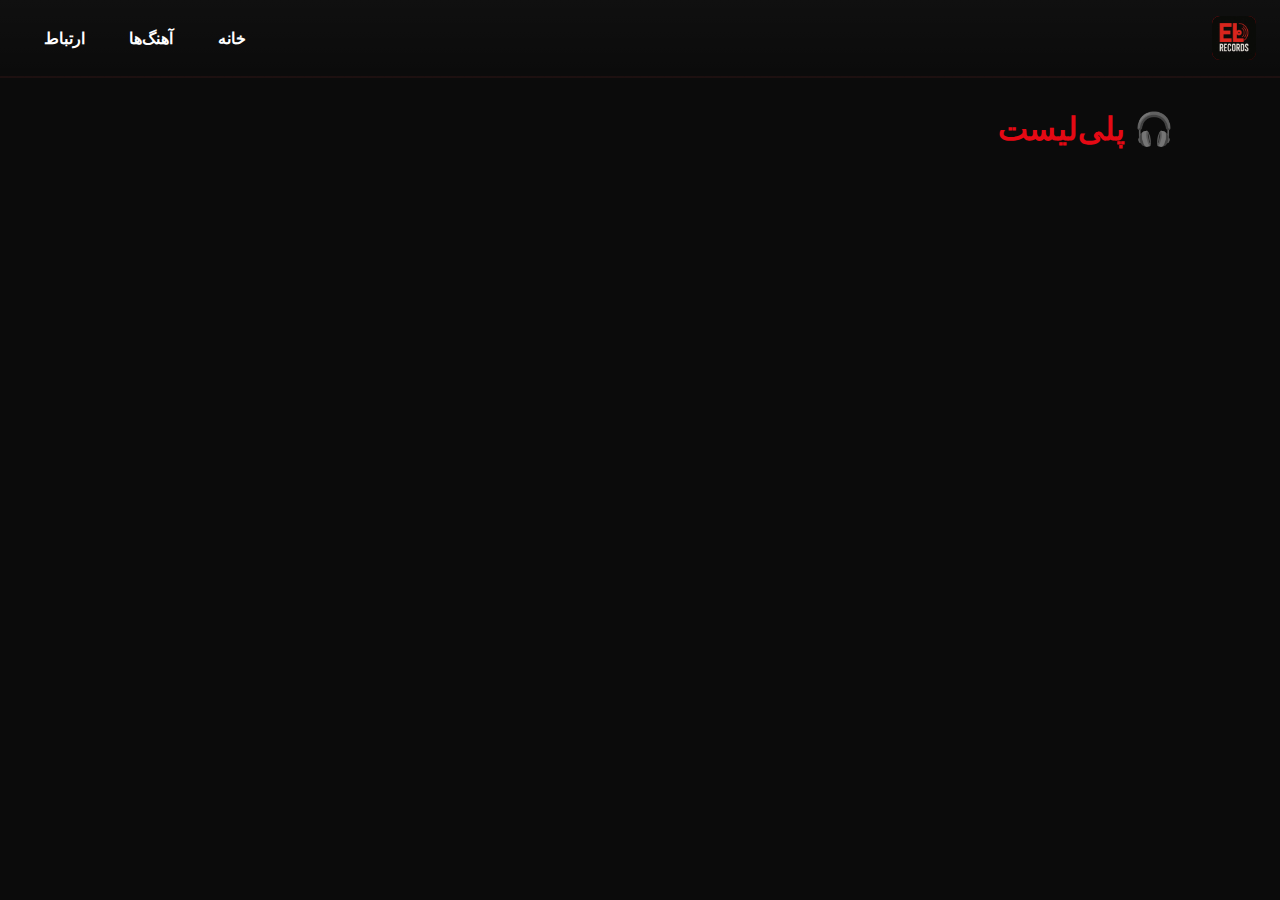
<file: music.html>
<!DOCTYPE html>
<html lang="fa">
<head>
  <script>
            !function(e,t,n){e.yektanetAnalyticsObject=n,e[n]=e[n]||function(){e[n].q.push(arguments)},e[n].q=e[n].q||[];var a=t.getElementsByTagName("head")[0],r=new Date,c="https://cdn.yektanet.com/superscript/C81BwSPX/native-elrecords.ir-44433/yn_pub.js?v="+r.getFullYear().toString()+"0"+r.getMonth()+"0"+r.getDate()+"0"+r.getHours(),s=t.createElement("link");s.rel="preload",s.as="script",s.href=c,a.appendChild(s);var l=t.createElement("script");l.async=!0,l.src=c,a.appendChild(l)}(window,document,"yektanet");
  </script>
  <script async custom-element="amp-ad" src="https://cdn.ampproject.org/v0/amp-ad-0.1.js"></script>
  <meta charset="utf-8">
  <title>آهنگ‌ها — El Records</title>
  <link rel="icon" type="image/x-icon" href="favicon.ico">
  <meta name="viewport" content="width=device-width,initial-scale=1">
  <link rel="stylesheet" href="styles.css">
</head>
<body>
  <header>
  <img src="logo.png" alt="El Records Logo" class="logo">
  <nav>
    <a href="index.html">خانه</a>
    <a href="music.html">آهنگ‌ها</a>
    <a href="contact.html">ارتباط</a>
  </nav>
</header>

  <main class="container">
    <h1 style="color:var(--accent);margin-top:18px">🎧 پلی‌لیست</h1>
    <div id="playlist-root"></div>
  </main>

  <script src="app.js"></script>
  <div id="pos-article-display-111222"></div>
</body>
</html>
</file>
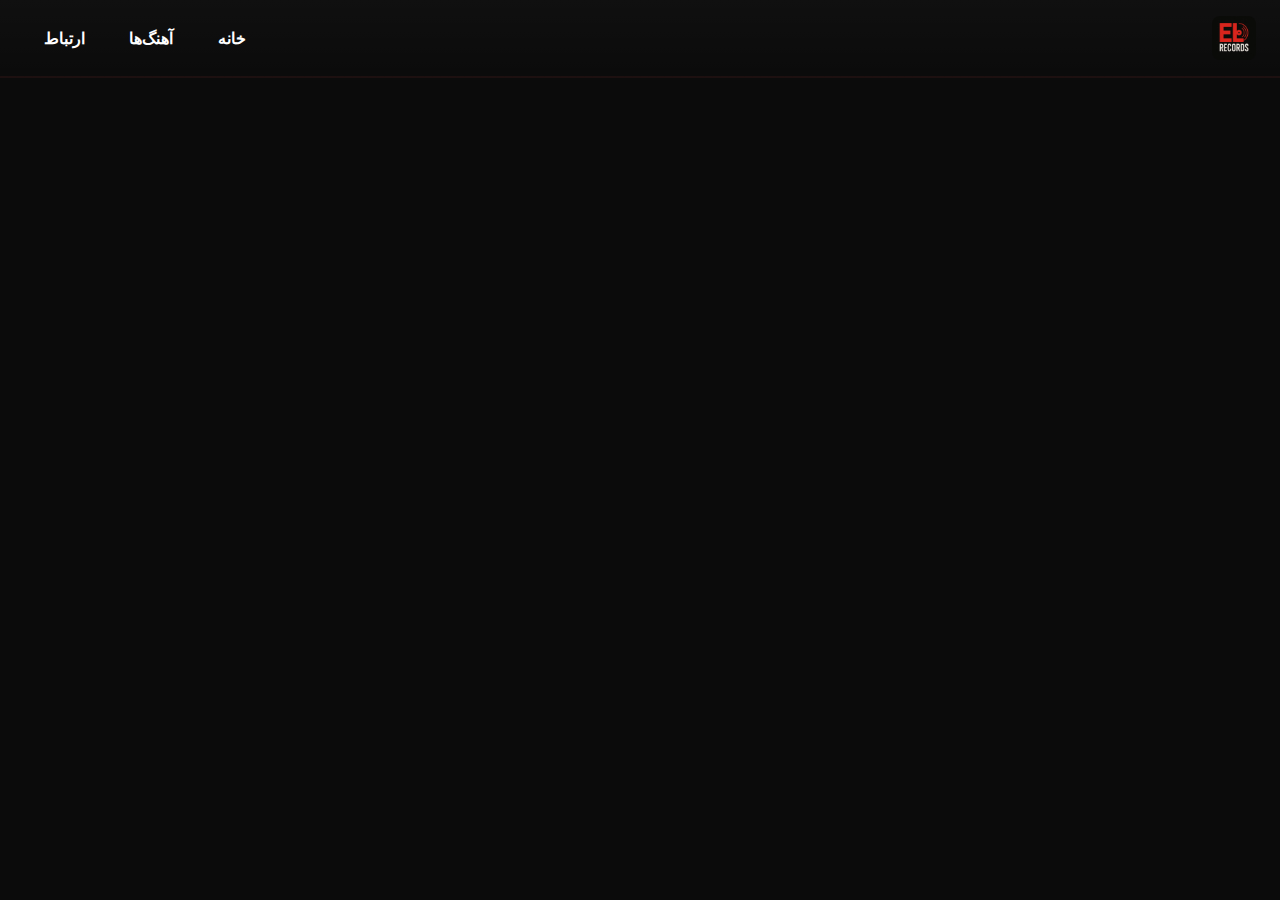
<file: track.html>
<!DOCTYPE html>
<html lang="fa">
<head>
  <meta charset="utf-8">
  <title>ترک — El Records</title>
  <link rel="icon" type="image/x-icon" href="favicon.ico">
  <meta name="viewport" content="width=device-width,initial-scale=1">
  <link rel="stylesheet" href="styles.css">
</head>
<body>
  <header>
  <img src="logo.png" alt="El Records Logo" class="logo">
  <nav>
    <a href="index.html">خانه</a>
    <a href="music.html">آهنگ‌ها</a>
    <a href="contact.html">ارتباط</a>
  </nav>
</header>

  <main class="container" id="track-root">
    <!-- محتوا با JS پر میشه -->
  </main>

  <script src="app.js"></script>
</body>
</html>
</file>
<file: styles.css>
:root{
  --bg:#0b0b0b;
  --card:#0f0f10;
  --accent:#e50914; /* قرمز */
  --muted:#bfbfbf;
  --white:#ffffff;
}

*{box-sizing:border-box}
html,body{height:100%;margin:0;padding:0;font-family: "Segoe UI", Tahoma, sans-serif;direction:rtl;background:var(--bg);color:var(--white);-webkit-font-smoothing:antialiased}
a{color:inherit;text-decoration:none}

/* header/nav */
header{display:flex;align-items:center;justify-content:space-between;padding:16px 24px;border-bottom:2px solid rgba(233,9,20,0.06);background:linear-gradient(180deg,rgba(255,255,255,0.02),transparent)}
.brand{display:flex;align-items:center;gap:12px}
.logo{width:44px;height:44px;border-radius:8px;background:linear-gradient(135deg,var(--accent),#7f0000);display:flex;align-items:center;justify-content:center;font-weight:700;color:white}
nav a{margin:0 10px;padding:6px 10px;border-radius:8px;transition:all .18s;font-weight:600}
nav a:hover{background:rgba(233,9,20,0.08);transform:translateY(-2px);color:var(--accent)}

/* container */
.container{max-width:1100px;margin:32px auto;padding:0 16px}

/* hero */
.hero{display:flex;gap:30px;align-items:center;justify-content:space-between;padding:40px;background:linear-gradient(90deg, rgba(233,9,20,0.02), transparent);border-radius:12px;box-shadow:0 6px 30px rgba(0,0,0,0.6)}
.hero .left{flex:1}
.hero h1{margin:0;font-size:36px;color:var(--accent);letter-spacing:0.6px}
.hero p{color:var(--muted);line-height:1.8;margin-top:12px}
.hero .cta{margin-top:18px;display:inline-block;background:var(--accent);color:var(--white);padding:10px 18px;border-radius:10px;font-weight:700;transition:transform .2s}
.hero .cta:hover{transform:translateY(-4px);box-shadow:0 8px 30px rgba(233,9,20,0.15)}

/* playlist grid */
.grid{display:grid;grid-template-columns:repeat(auto-fill,minmax(260px,1fr));gap:18px;margin-top:28px}
.card{background:var(--card);border-radius:12px;padding:14px;border:1px solid rgba(255,255,255,0.03);box-shadow:0 6px 20px rgba(0,0,0,0.6);transition:transform .25s,box-shadow .25s;overflow:hidden}
.card:hover{transform:translateY(-6px);box-shadow:0 18px 40px rgba(229,9,20,0.12)}
.cover{width:100%;height:160px;background:#222;border-radius:8px;object-fit:cover;display:block}
.meta{display:flex;align-items:center;justify-content:space-between;margin-top:12px}
.title{font-weight:700}
.artist{color:var(--muted);font-size:14px}
.card .desc{color:var(--muted);font-size:13px;margin-top:8px;min-height:36px}

/* player UI inside card */
.player-row{display:flex;align-items:center;gap:10px;margin-top:12px}
.play-btn{background:var(--accent);border:none;padding:8px 12px;border-radius:8px;color:white;font-weight:700;cursor:pointer;transition:transform .12s}
.play-btn:hover{transform:scale(1.04)}
.small-btn{background:transparent;border:1px solid rgba(255,255,255,0.04);padding:6px 8px;border-radius:8px;color:var(--muted);cursor:pointer}

/* big persistent player (bottom) */
.bottom-player{
  position:fixed;left:16px;right:16px;bottom:16px;background:linear-gradient(90deg,rgba(255,255,255,0.02),transparent);
  border-radius:12px;padding:10px 14px;display:flex;align-items:center;gap:12px;box-shadow:0 10px 40px rgba(0,0,0,0.75);backdrop-filter:blur(4px);z-index:999
}
.bp-cover{width:64px;height:64px;border-radius:8px;object-fit:cover}
.bp-meta{flex:1;min-width:0}
.bp-title{font-weight:800}
.bp-artist{color:var(--muted);font-size:13px;margin-top:4px}

/* progress bar */
.progress-wrap{height:8px;background:rgba(255,255,255,0.04);border-radius:8px;cursor:pointer;overflow:hidden;margin-top:8px}
.progress{height:100%;width:0%;background:linear-gradient(90deg,var(--accent),#ff6b6b);border-radius:8px;transition:width .08s linear}
.time-row{display:flex;justify-content:space-between;font-size:12px;color:var(--muted);margin-top:6px}

/* responsive */
@media (max-width:760px){
  .hero{flex-direction:column;align-items:flex-start;padding:22px}
  .cover{height:140px}
  .bottom-player{left:10px;right:10px;flex-direction:row;gap:8px}
}
/* search bar */
.search-bar {
  margin-top: 18px;
  margin-bottom: 10px;
  display: flex;
  justify-content: center;
}
#searchInput {
  width: 100%;
  max-width: 420px;
  padding: 10px 14px;
  border-radius: 10px;
  border: 1px solid rgba(255,255,255,0.08);
  background: var(--card);
  color: var(--white);
  font-size: 15px;
  outline: none;
  transition: all .2s;
}
#searchInput:focus {
  border-color: var(--accent);
  box-shadow: 0 0 10px rgba(229,9,20,0.3);
}
</file>
